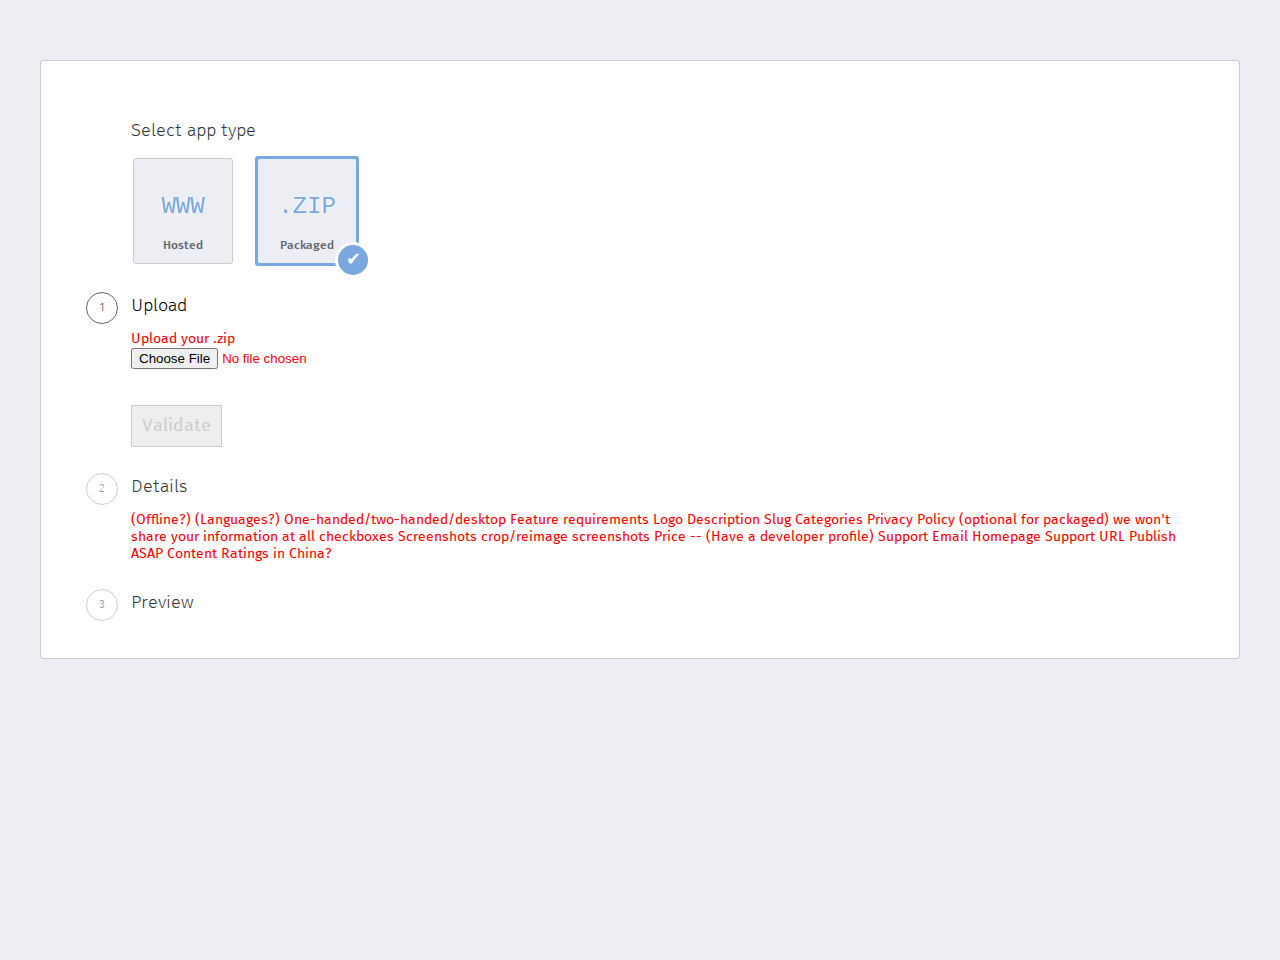
<file: index.html>
<!DOCTYPE html>
<html>
    <head>
        <title>Firefox Marketplace</title>
        <link rel="stylesheet" href="style.css">
    </head>
    <body>
        <main>
            <header class="header">
                <h1 class="logo"></h1>
            </header>
            <nav class="swiss">
                <li><a href="#" class="selected">Documentation</a></li>
                <li><a href="#">Developer API</a></li>
                <li><a href="#">Testing Tools</a></li>
            </nav>
            <div class="content submit-content">
                <form class="form-validate">
                    <section class="submit-section submit-section-type">
                        <h1 class="step step-type">Select app type</h1>
                        <ul class="submit-buttons">
                            <li data-type="hosted"><a href="#hosted">Hosted</a></li>
                            <li data-type="packaged"><a href="#packaged">Packaged</a></li>
                        </ul>
                    </section>
                    <section class="submit-section submit-section-upload">
                        <h1 class="step step-upload step-active">Upload</h1>
                        <div data-submit-type="hosted">
                            <p><label for="manifest">Submit your app manifest URL</label></p>
                            <p><input type="url" name="manifest" pattern="https?://.*" placeholder="http://" required></p>
                            <p><button disabled name="validate" type="submit">Validate</button</p>
                        </div>
                        <div data-submit-type="packaged">
                            <p><label for="manifest">Upload your .zip</label></p>
                            <p><input type="file" name="package" required></p>
                            <p><button disabled name="validate" type="submit">Validate</button</p>
                        </div>
                    </section>
                    <section class="submit-section submit-section-details">
                        <h1 class="step step-details">Details</h1>
                        <p>
                            <!-- http://w3c.github.io/manifest/ -->

                            (Offline?)
                            (Languages?)

                            One-handed/two-handed/desktop

                            Feature requirements

                            Logo
                            Description
                            Slug
                            Categories

                            Privacy Policy (optional for packaged)
                                we won't share your information at all
                                checkboxes

                            Screenshots
                                crop/reimage screenshots

                            Price

                            --

                            (Have a developer profile)
                            Support Email

                            Homepage
                            Support URL

                            Publish ASAP

                            Content Ratings
                            in China?
                        </p>
                    </section>
                    <section class="submit-section submit-section-preview">
                        <h1 class="step step-preview">Preview</h1>
                        <p></p>
                    </section>
                </form>
            </div>
        </main>
        <script type="text/javascript" src="zepto.min.js"></script>
        <script type="text/javascript" src="main.js"></script>
    </body>
</html>
</file>
<file: style.css>
@font-face {
    font-family: swis-bold-web;
    src: url("fonts/swis-bol-webfont.eot");
    src: url("fonts/swis-bol-webfont.eot?#iefix") format("embedded-opentype"),
         url("fonts/swis-bol-webfont.woff") format("woff"),
         url("fonts/swis-bol-webfont.ttf") format("truetype"),
         url("fonts/swis-bol-webfont.svg#swis_boldbold") format("svg");
    font-weight: normal;
    font-style: normal;
}

@font-face {
    font-family: cosmic-sans-neue-mono-web;
    src: url("fonts/cosmicsansneuemonobold-webfont.eot");
    src: url("fonts/cosmicsansneuemonobold-webfont.eot?#iefix") format("embedded-opentype"),
         url("fonts/cosmicsansneuemonobold-webfont.woff") format("woff"),
         url("fonts/cosmicsansneuemonobold-webfont.ttf") format("truetype"),
         url("fonts/cosmicsansneuemonobold-webfont.svg#cosmicsansneuemonobold") format("svg");
    font-weight: bold;
    font-style: normal;
}

@font-face {
    font-family: cosmic-sans-neue-mono-web;
    src: url("fonts/cosmicsansneuemono-webfont.eot");
    src: url("fonts/cosmicsansneuemono-webfont.eot?#iefix") format("embedded-opentype"),
         url("fonts/cosmicsansneuemono-webfont.woff") format("woff"),
         url("fonts/cosmicsansneuemono-webfont.ttf") format("truetype"),
         url("fonts/cosmicsansneuemono-webfont.svg#cosmicsansneuemonoregular") format("svg");
    font-weight: normal;
    font-style: normal;
}

@font-face {
    font-family: "FeuraSansWeb";
    src: url("fonts/FeuraSans/FeuraSansWeb-Light.woff") format("woff"),
         url("fonts/FeuraSans/FeuraSansWeb-Light.svg#FeuraSansWebLight") format("svg");
    font-weight: 300;
    font-style: normal;
}

@font-face {
    font-family: "FeuraSansWeb";
    src: url("fonts/FeuraSans/FeuraSansWeb-Regular.woff") format("woff"),
         url("fonts/FeuraSans/FeuraSansWeb-Regular.svg#FeuraSansWebRegular") format("svg");
    font-weight: 400;
    font-style: normal;
}

@font-face {
    font-family: "FeuraSansWeb";
    src: url("fonts/FeuraSans/FeuraSansWeb-Medium.woff") format("woff"),
         url("fonts/FeuraSans/FeuraSansWeb-Medium.svg#FeuraSansWebMedium") format("svg");
    font-weight: 500;
    font-style: normal;
}

@font-face {
    font-family: "FeuraSansWeb";
    src: url("fonts/FeuraSans/FeuraSansWeb-Bold.woff") format("woff"),
         url("fonts/FeuraSans/FeuraSansWeb-Bold.svg#FeuraSansWebBold") format("svg");
    font-weight: 600;
    font-style: normal;
}

html, body, div, span, applet, object, iframe, h1, h2, h3, h4, h5, h6, p,
blockquote, pre, a, abbr, acronym, address, big, cite, code, del, dfn, em, img,
ins, kbd, q, s, samp, small, strike, strong, sub, sup, tt, var, b, u, i,
center, dl, dt, dd, ol, ul, li, fieldset, form, label, legend, table, caption,
tbody, tfoot, thead, tr, th, td, article, aside, canvas, details, embed,
figure, figcaption, footer, header, hgroup, menu, nav, output, ruby, section,
summary, time, mark, audio, video {
    border: 0;
    font-size: 100%;
    font: inherit;
    margin: 0;
    padding: 0;
    vertical-align: baseline;
}

body {
    line-height: 1;
}

ol, ul {
    list-style: none;
}

table {
    border-collapse: collapse;
    border-spacing: 0;
}

caption, th, td {
    font-weight: normal;
    text-align: left;
    vertical-align: middle;
}

q, blockquote {
    quotes: none;
}

q:before, q:after,
blockquote:before, blockquote:after {
    content: "";
    content: none;
}

a img {
    border: none
}

article, aside, details, figcaption, figure, footer, header, hgroup, menu,
nav, section, summary {
    display: block;
}

img {
    width: 100%;
}


img::selection {
    background: transparent;
}

img::-moz-selection {
    background: transparent;
}

/*
input, button {
    -moz-appearance: none;
    -webkit-appearance: none;
}
*/

/* >> The Magnificent CLEARFIX <<
   Lifted from html5boilerplate.com
   License is Public domain */
.c:after { content: ""; display: block; height: 0; clear: both; visibility: hidden; }
.c { display: inline-block; }
* html .c { height: 1%; } /* Hides from IE-mac \*/
.c { display: block; }

* {
    box-sizing: border-box;
    -moz-box-sizing: border-box;
    word-wrap: break-word;
}

html, body {
    background: #eceef4; /* eceef4; */ /*f4f3ec;*/ /*e7e7e7;*/
    height: 100%;
}

body {
    -webkit-tap-highlight-color: rgba(255,0,0,.6);
    font: 14px FeuraSansWeb, "Feura Sans", sans-serif;
}

a {
    color: #444;
}

h1 {
    color: #333;
    font-size: 48px;
    font-weight: 600;
}

.header {
    /*background: #fff url(devhub.png) 30px 50% no-repeat;*/
    /*background: #fff;*/
    /*padding: 40px 30px;*/
}

.logo h1 {
    color: #fff;
}

.motto {
    font-size: 18px;
}

nav {
    display: none;
    color: #333;
    font-size: 0;
    font-weight: 300;
    list-style: none;
}

nav li,
nav a {
    display: inline-block;
}

nav li {
    border-right: 1px solid #bbb;
}

nav a {
    color: #666;
    font-size: 12px;
    padding: 10px 30px;
    text-decoration: none;
    text-transform: uppercase;
}

nav a:not(.selected):hover {
    color: #333;
}

nav .selected {
    background: #666;
    color: #fff;
}

.places {
    font-size: 0;
}

.places li {
    display: inline-block;
    margin: 0 1px 1px 0;
    min-height: 350px;
    /*max-width: 400px;*/
    width: 33.26%;
}

.places li.noir-lounge {
    background-size: 150% auto;
    background-position: 80% 0;
}

.places li.noir-lounge a {
    background: rgba(255,255,255,0);
}

.places li.per-diem {
    background-size: 130% auto;
}

.places li.per-diem a {
    background: rgba(255,255,255,.1);
    color: #111;
}

.places li.per-diem .description {
    color: #333;
}

.places li.fleur-de-lys {
    background-size: 125% auto;
}

.places li.trace {
    background-size: 125% auto;
}

.places li.hakkasan {
    background-size: 125% auto;
    background-position: 0 90%;
}

.places li.roka-akor {
    background-size: 125% auto;
    background-position: 0 90%;
}

.places li.the-cavalier {
    background-size: 125% auto;
    background-position: 0 90%;
}

.places li.the-cavalier a {
    color: #111;
}

.places li.the-cavalier .description {
    color: #555;
}

.places li.anzu {
    background-size: 105% auto;
    background-position: 0 60%;
}

.places li.gitane {
    background-size: 105% auto;
}

.places li.house-of-shields {
    background-size: 110% auto;
    background-position: 10% 0;
}

.places li.house-of-shields a {
    background: rgba(255,255,255,.1);
}

.places li.bar-agricole {
    background-size: 100% auto;
}

.places li.big-4 {
    background-size: 110% auto;
}

.places li.parallel-37 {
    background-size: 110% auto;
}

.places li.parallel-37 a {
    color: #111;
}

.places li.parallel-37 .description {
    color: #333;
}

.places a {
    color: #fff;
    display: block;
    font-size: 18px;
    font-weight: 300;
    height: 300px;
    padding: 30px;
    text-decoration: none;
}

.places .title {
    font-family: "Helvetica Neue", Helvetica, sans-serif;
    font-size: 24px;
}

.description {
    color: #ddd;
    display: block;
    font-size: 12px;
    margin-top: 5px;
}

footer {
    display: none;
    font-size: 80%;
    opacity: 0.5;
    text-align: center;
}

input[type=text],
input[type=number],
input[type=url],
button,
textarea {
    .transition(~".25s border, .5s box-shadow");
    .box-shadow(-1px -1px 1px #eee inset, 1px 1px 1px #eee inset);
    background: #fff;
    border: 1px solid #999;
    color: #666;
    font: inherit;
    font-size: 18px;
    line-height: 24px;
    margin: 0;
    padding: 8px 10px;
}

button {
    background: #999;
    border-color: #666;
    color: #fff;
    cursor: pointer;
}

button:hover {
    background: #666;
    border-color: #333;
}

button[disabled] {
    background: #eee;
    border-color: #ccc;
    color: #ccc;
    cursor: default;
}

input[type=text]:focus,
input[type=number]:focus {
    .box-shadow(-1px -1px 1px #ddd inset, 1px 1px 1px #ddd inset);
    background: lighten(#eee, 5%);
    border-color: #777;
    color: #000;
    outline: 0;
    outline: thin dotted \9;
}

input[type=number] {
    width: 75px;
}

textarea {
    display: block;
    margin: 0 auto 1em;
    width: 90%;
}

label {
    display: block;
    vertical-align: top;
}

label b {
    display: block;
    font-size: 11px;
    padding-bottom: .5em;
    text-align: center;
    text-transform: uppercase;
}

.answers {
    display: none;
    border-top: 1px solid #ccc;
    margin: 3em auto 1em;
    padding-top: 3em;
    width: 720px;
}

h2 {
    color: #666;
    font-size: 32px;
    margin: 0 0 1em;
}

.answers ul {
}

.answers li + li {
    border-top: 1px solid #eee;
    margin-top: 1em;
    padding-top: 1em;
}

ol {
    list-style-type: upper-roman;
    margin: 1em 0;
}

ol li + li {
    margin-top: 1em;
}

ol input {
    width: 100%;
}

button {
    margin-top: 2em;
}

main {
}

nav, .content {
    background: #fff;
}

.content {
    border: 1px solid #ccc;
    border-radius: 3px;
    padding: 30px;
}

.submit-section {
    padding-left: 60px;
}

/* Start counting at "Upload" step. */
.submit-section-upload {
    counter-reset: item;
}

h1.step {
    color: #333;
    counter-increment: item;
    font-size: 18px;
    line-height: 20px;
    font-weight: 300;
}

h1.step {
    margin: 30px 0 15px;
    position: relative;
}

h1.step::before {
    border-radius: 30px;
    border: 1px solid #ccc;
    color: #999;
    content: counter(item);
    display: block;
    float: left;
    font-size: 12px;
    font-weight: 300;
    height: 30px;
    line-height: 30px;
    position: absolute;
    top: -4px;
    left: -45px;
    text-align: center;
    vertical-align: middle;
    width: 30px;
}

h1.step-type::before {
    display: none;
}

h1.step-active {
    color: #000;
}

h1.step-active::before {
    border-color: #666;
    color: #333;
}

@media (min-width: 800px) {
    main {
        margin: 20px auto;
        width: 800px;
    }
}

@media (min-width: 1000px) {
    main {
        margin: 40px auto;
        width: 1000px;
    }
}

@media (min-width: 1200px) {
    main {
        margin: 60px auto;
        width: 1200px;
    }
}

input[name=manifest] {
    width: 50%;
}

.submit-buttons {
    font-size: 0;
}

.submit-buttons li {
    border: 3px solid transparent;
    border-radius: 3px;
    display: inline-block;
    margin-right: 20px;
    pointer-events: none;
    position: relative;
}

.submit-buttons a {
    background: #eceef4;
    border: 1px solid #ccc;
    border-radius: 3px;
    color: #65676b;
    display: block;
    font-size: 12px;
    font-weight: 600;
    margin: -1px;
    padding: 80px 0 10px;
    text-align: center;
    text-decoration: none;
    width: 100px;
}

.submit-buttons a:hover {
    border-color: #999;
}

.submit-buttons .selected,
.submit-buttons .selected a {
    border-color: #78a8df;
}

.submit-buttons .selected::after {
    background: #78a8df;
    border-radius: 30px;
    border: 3px solid #fff;
    bottom: -15px;
    color: #fff;
    content: "\2714";
    display: block;
    font-size: 18px;
    height: 30px;
    line-height: 30px;
    position: absolute;
    right: -15px;
    text-align: center;
    width: 30px;
    z-index: 2;
}

.submit-buttons li::before {
    color: #78a8df;
    content: "";
    display: block;
    font: 24px/95px monospace;
    height: 100%;
    left: 0;
    position: absolute;
    text-align: center;
    text-shadow: -1px 0 2px #fff;
    top: 0;
    width: 100%;
    z-index: 1;
}

.submit-buttons li[data-type="hosted"]::before {
    content: "WWW";
}

.submit-buttons li[data-type="packaged"]::before {
    content: ".ZIP";
}

.submit-content[data-submit-type="packaged"] [data-submit-type="packaged"],
.submit-content[data-submit-type="hosted"] [data-submit-type="hosted"] {
    display: block;
}
.submit-content[data-submit-type="packaged"] [data-submit-type="hosted"],
.submit-content[data-submit-type="hosted"] [data-submit-type="packaged"] {
    display: none;
}

:invalid {
    border-color: red !important;
    color: red !important;
}
</file>
